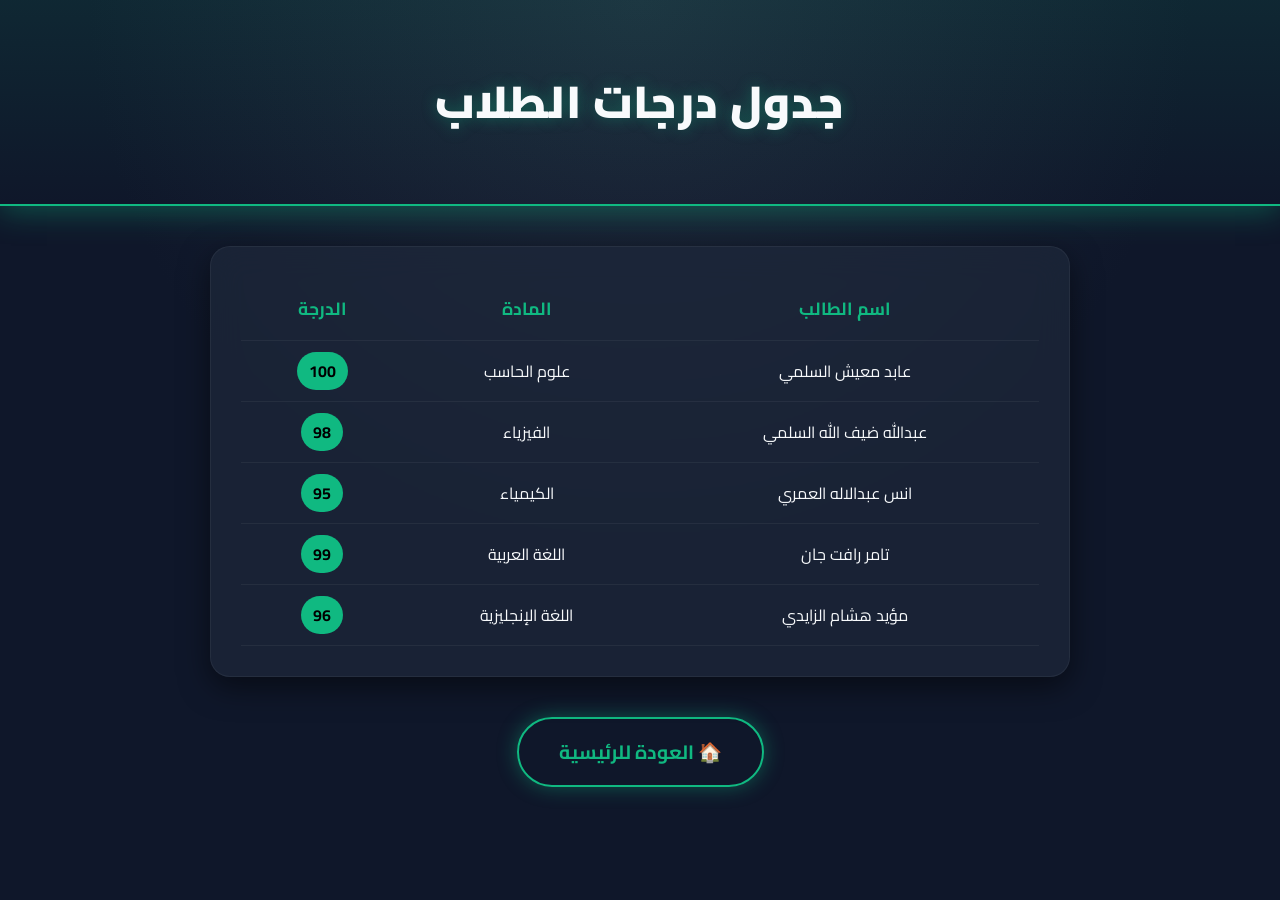
<file: table.html>
<!DOCTYPE html>
<html lang="ar" dir="rtl">
<head>
    <meta charset="UTF-8">
    <meta name="viewport" content="width=device-width, initial-scale=1.0">
    <title>جدول الدرجات</title>
    <link href="https://fonts.googleapis.com/css2?family=Cairo:wght@400;700;900&display=swap" rel="stylesheet">
    <link rel="stylesheet" href="style.css">
</head>
<body class="dark-theme">

    <header class="cyber-header mini">
        <h1>جدول درجات الطلاب</h1>
    </header>

    <main class="main-container">
        <section class="glass-card">
            <table class="cyber-table">
                <thead>
                    <tr>
                        <th>اسم الطالب</th>
                        <th>المادة</th>
                        <th>الدرجة</th>
                    </tr>
                </thead>
                <tbody>
                    <!-- تم تعديل الأسماء لتطابق فريق العمل -->
                    <tr><td>عابد معيش السلمي</td><td>علوم الحاسب</td><td><span class="grade">100</span></td></tr>
                    <tr><td>عبدالله ضيف الله السلمي</td><td>الفيزياء</td><td><span class="grade">98</span></td></tr>
                    <tr><td>انس عبدالاله العمري</td><td>الكيمياء</td><td><span class="grade">95</span></td></tr>
                    <tr><td>تامر رافت جان</td><td>اللغة العربية</td><td><span class="grade">99</span></td></tr>
                    <tr><td>مؤيد هشام الزايدي</td><td>اللغة الإنجليزية</td><td><span class="grade">96</span></td></tr>
                </tbody>
            </table>
        </section>

        <div class="btn-center">
            <a href="index.html" class="neon-btn outline">🏠 العودة للرئيسية</a>
        </div>
    </main>

</body>
</html>
</file>
<file: style.css>
/* الإعدادات الأساسية للوضع الليلي */
:root {
    --bg-dark: #0f172a;
    --card-bg: rgba(30, 41, 59, 0.7);
    --neon-green: #10b981;
    --neon-glow: rgba(16, 185, 129, 0.4);
    --text-main: #f8fafc;
    --text-muted: #94a3b8;
}

* {
    margin: 0;
    padding: 0;
    box-sizing: border-box;
    font-family: 'Cairo', sans-serif;
}

body.dark-theme {
    background-color: var(--bg-dark);
    color: var(--text-main);
    min-height: 100vh;
    background-image: radial-gradient(circle at 50% 0%, #1e293b 0%, transparent 50%);
}

/* الهيدر الاحترافي */
.cyber-header {
    text-align: center;
    padding: 60px 20px 40px;
    position: relative;
    border-bottom: 2px solid var(--neon-green);
    box-shadow: 0 4px 30px var(--neon-glow);
    background: linear-gradient(180deg, rgba(16,185,129,0.1) 0%, transparent 100%);
}

.cyber-header h1 {
    font-size: 2.8em;
    font-weight: 900;
    letter-spacing: 1px;
    text-shadow: 0 0 15px var(--neon-glow);
    margin-bottom: 20px;
}

.time-badge h3 {
    display: inline-block;
    background: var(--card-bg);
    padding: 10px 30px;
    border-radius: 50px;
    border: 1px solid rgba(255,255,255,0.1);
    backdrop-filter: blur(10px);
    color: var(--neon-green);
}

/* الكروت الزجاجية (Glassmorphism) */
.main-container {
    max-width: 900px;
    margin: 40px auto;
    padding: 0 20px;
}

.glass-card {
    background: var(--card-bg);
    backdrop-filter: blur(16px);
    border: 1px solid rgba(255, 255, 255, 0.05);
    border-radius: 20px;
    padding: 30px;
    margin-bottom: 30px;
    box-shadow: 0 10px 30px rgba(0,0,0,0.5);
    transition: transform 0.3s;
}

.glass-card:hover {
    transform: translateY(-5px);
    border-color: rgba(16, 185, 129, 0.3);
}

.section-title {
    color: var(--neon-green);
    margin-bottom: 25px;
    font-size: 1.5em;
    border-bottom: 1px dashed rgba(255,255,255,0.1);
    padding-bottom: 15px;
}

/* القوائم */
.neon-list {
    list-style: none;
    display: grid;
    grid-template-columns: repeat(auto-fit, minmax(140px, 1fr));
    gap: 15px;
}

.neon-list li {
    background: rgba(0,0,0,0.3);
    padding: 15px;
    text-align: center;
    border-radius: 12px;
    border: 1px solid rgba(255,255,255,0.05);
    transition: 0.3s;
}

.neon-list li:hover {
    background: var(--neon-green);
    color: #000;
    font-weight: bold;
    box-shadow: 0 0 15px var(--neon-glow);
}

/* الصور */
.premium-gallery {
    display: grid;
    grid-template-columns: repeat(auto-fit, minmax(220px, 1fr));
    gap: 20px;
}

.img-box {
    border-radius: 15px;
    overflow: hidden;
    border: 2px solid rgba(255,255,255,0.1);
}

.img-box img {
    width: 100%;
    height: 100%;
    object-fit: cover;
    display: block;
    transition: 0.5s;
    background-color: #1e293b; /* يظهر إذا تأخرت الصورة */
}

.img-box:hover img {
    transform: scale(1.1);
    opacity: 0.8;
}

/* فريق العمل */
.cyber-details summary {
    background: rgba(0,0,0,0.4);
    padding: 15px 20px;
    border-radius: 10px;
    font-size: 1.2em;
    font-weight: bold;
    cursor: pointer;
    border-right: 4px solid var(--neon-green);
}

.team-list {
    margin-top: 20px;
    padding: 20px;
    background: rgba(0,0,0,0.2);
    border-radius: 10px;
}

.member {
    padding: 12px 0;
    border-bottom: 1px solid rgba(255,255,255,0.05);
    font-size: 1.1em;
}

.member .role { color: var(--neon-green); font-weight: bold; margin-left: 10px; }
.leader { font-size: 1.3em; color: white; text-shadow: 0 0 5px var(--neon-glow); }
.footer-note { text-align: center; margin-top: 20px; color: var(--text-muted); font-size: 0.9em; }

/* الجدول */
.cyber-table {
    width: 100%;
    border-collapse: collapse;
}

.cyber-table th, .cyber-table td {
    padding: 15px;
    text-align: center;
    border-bottom: 1px solid rgba(255,255,255,0.05);
}

.cyber-table th { color: var(--neon-green); font-size: 1.1em; }
.cyber-table tbody tr:hover { background: rgba(16, 185, 129, 0.1); }
.grade { background: var(--neon-green); color: #000; padding: 4px 12px; border-radius: 20px; font-weight: bold; }

/* الأزرار */
.btn-center { text-align: center; margin-top: 40px; }
.neon-btn {
    display: inline-block;
    background: var(--neon-green);
    color: #000;
    padding: 15px 40px;
    font-size: 1.2em;
    font-weight: bold;
    text-decoration: none;
    border-radius: 50px;
    transition: 0.3s;
    box-shadow: 0 0 20px var(--neon-glow);
}
.neon-btn:hover { transform: translateY(-3px); box-shadow: 0 0 30px rgba(16, 185, 129, 0.6); }
.neon-btn.outline { background: transparent; color: var(--neon-green); border: 2px solid var(--neon-green); }
.neon-btn.outline:hover { background: var(--neon-green); color: #000; }
</file>
